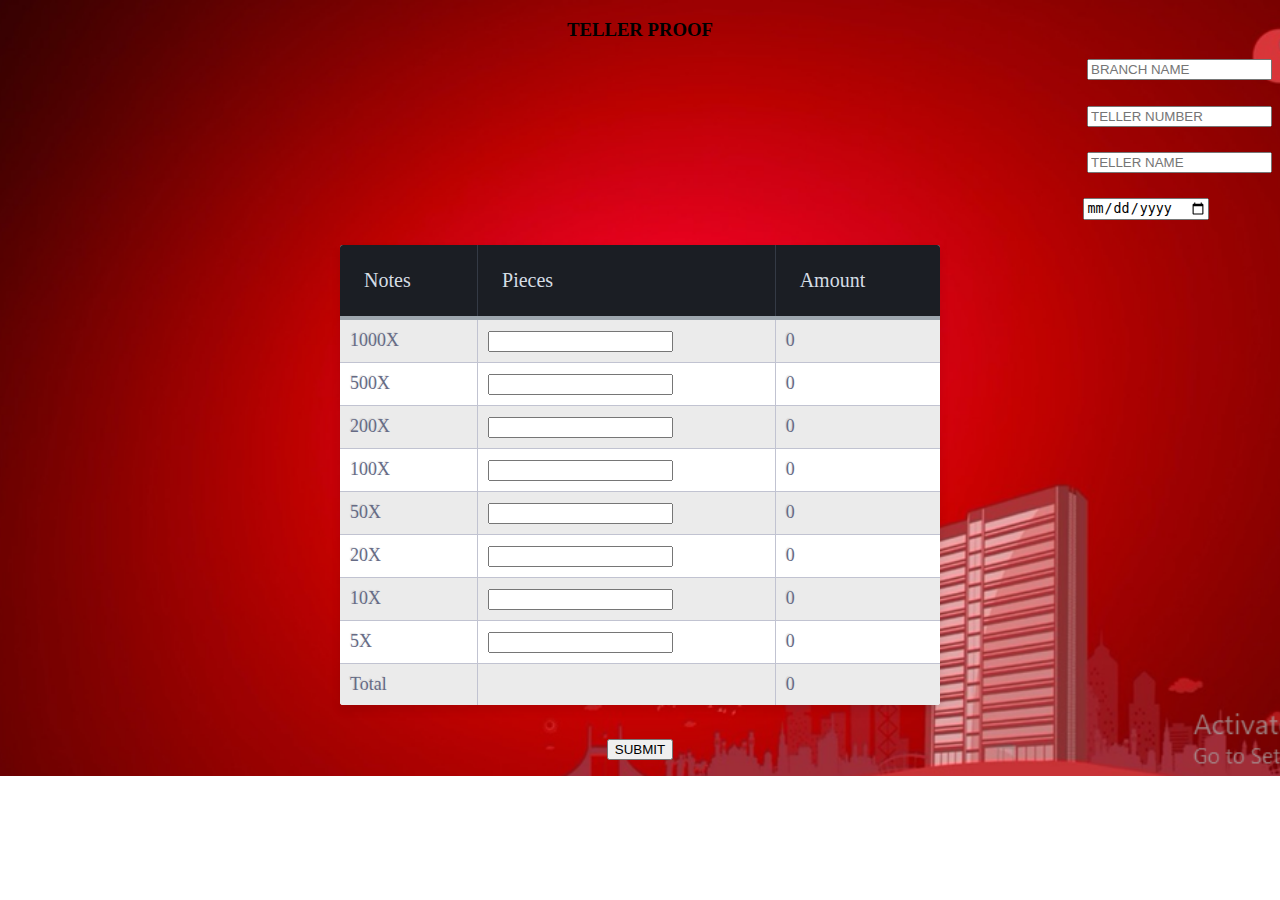
<file: index.html>
<!DOCTYPE html>
<html>
<head>
    <meta charset="UTF-8">
    <meta content="width=device-width, initial-scale=1, maximum-scale=1, user-scalable=no" name="viewport">
    <title>TellerCast</title>
    <link rel="stylesheet" href="https://cdn.jsdelivr.net/npm/bootstrap@4.6.0/dist/css/bootstrap.min.css" integrity="sha384-B0vP5xmATw1+K9KRQjQERJvTumQW0nPEzvF6L/Z6nronJ3oUOFUFpCjEUQouq2+l" crossorigin="anonymous">
    <link rel="stylesheet" href="cast.css">
    <style>
        body {
          background-image: url("./images/ST4.PNG");
          background-position: center;
          background-repeat: no-repeat;
          background-size: cover;
        }
        </style>
</head>
<body>
    <form action="MAILTO:temidayooyebamiji@gmail.com" method="">
    <div class="table-title">
        <h3 align="center" style="text-decoration-color: antiquewhite;"> TELLER PROOF</h3>
    </div>
    <div align= "right">
        <form>
            <div class="form-row">
              <div class="col-md-3" style="margin-bottom: 2%; padding-left: 5%;">
                <input type="text" class="form-control" placeholder="BRANCH NAME">
              </div>
              <div class="col-md-3" style="margin-bottom: 2%;">
                <input type="text" class="form-control" placeholder="TELLER NUMBER">
              </div>
              <div class="col-md-3" style="margin-bottom: 2%;">
                <input type="text" class="form-control" placeholder="TELLER NAME">
              </div>
              <div class="col-md-3" style="margin-bottom: 2%; padding-right: 5%;">
                <input type="date" class="form-control" placeholder="TELLER NAME">
              </div>
            </div>
          </form>
    </div>
    <div align="left">
        <table class="table-fill">

        
            <thead>
                <tr>
                    <th class="text-left">Notes</th>
                    <th class="text-left">Pieces</th>
                    <th class="text-left">Amount</th>
                </tr>
            </thead>
            <tbody class="table-hover">
                <tr>
                    <td class="text-left">1000X</td>
                    <td><input type="text" class="noteCount" id="x1000" name="NGR1000"></td>
                    <td class="grand" id="t1000">0</td>
                </tr>
                <tr>
                    <td class="text-left">500X</td>
                    <td> <input type="text" class="noteCount" id="x500" name="NGR500"></td>
                    <td class="grand" id="t500">0</td>
                </tr>
                <tr>
                    <td class="text-left">200X</td>
                    <td><input type="text" class="noteCount" id="x200" name="NGR200"></td>
                    <td class="grand" id="t200">0</td>
                </tr>
                <tr>
                    <td class="text-left">100X</td>
                    <td><input type="text" class="noteCount" id="x100" name="NGR100"></td>
                    <td class="grand" id="t100">0</td>
                </tr>
                <tr>
                    <td class="text-left">50X</td>
                    <td><input type="text" class="noteCount" id="x50" name="NGR50"></td>
                    <td class="grand" id="t50">0</td>
                </tr>
                <tr>
                    <td class="text-left">20X</td>
                    <td><input type="text" class="noteCount" id="x20" name="NGR20"></td>
                    <td class="grand" id="t20">0</td>
                </tr>
                <tr>
                    <td class="text-left">10X</td>
                    <td><input type="text" class="noteCount" id="x10" name="NGR10"></td>
                    <td class="grand" id="t10">0</td>
                </tr>
                <tr>
                    <td class="text-left">5X</td>
                    <td><input type="text" class="noteCount" id="x5" name="NGR5"></td>
                    <td class="grand" id="t5">0</td>
                </tr>
                <tr>
                    <td class="text-left">Total</td>
                    <td class="text-left"></td>
                    <td class="text-left" contenteditable="false" id="grandTotal" name="tatal">0</td>
                </tr>
            </tbody>
        </table>
    </div>
    
    <!--<input type="checkbox" id="remember_me" class="filled-in">
    <label for="remember_me">Remember Me</label>-->
    <br>
    <p align="center">
        <button onclick="alert('Teller proof has been sent to your SM for confirmation')" type="submit" name="save" class="btn btn-primary m-t-15 waves-effect">SUBMIT</button></p>
    </form>
    <script src="jquery-3.6.0.min.js"></script>
    <script src="cast.js"></script>
</body>
</html>
</file>
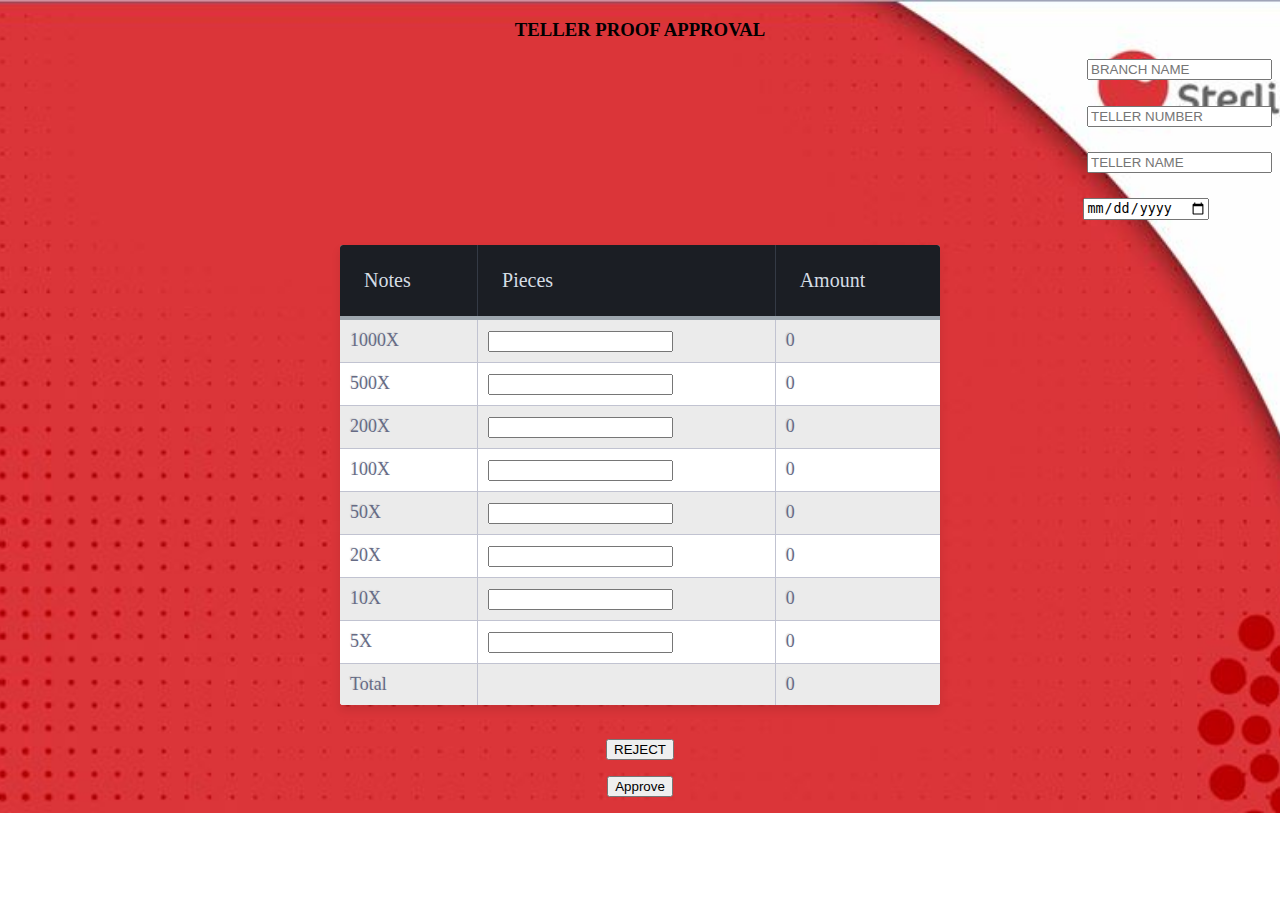
<file: supervisor.html>
<!DOCTYPE html>
<html>
<head>
    <meta charset="UTF-8">
    <meta content="width=device-width, initial-scale=1, maximum-scale=1, user-scalable=no" name="viewport">
    <title>TellerCast</title>
    <link rel="stylesheet" href="https://cdn.jsdelivr.net/npm/bootstrap@4.6.0/dist/css/bootstrap.min.css" integrity="sha384-B0vP5xmATw1+K9KRQjQERJvTumQW0nPEzvF6L/Z6nronJ3oUOFUFpCjEUQouq2+l" crossorigin="anonymous">
    <link rel="stylesheet" href="cast.css">
    <style>
        body {
          background-image: url("./images/sterling2.JPG");
          background-position: center;
          background-repeat: no-repeat;
          background-size: cover;
        }
        </style>
</head>
<body>
    <form action="" method="">
    <div class="table-title">
        <h3 align="center" style="text-decoration-color: antiquewhite;"> TELLER PROOF APPROVAL</h3>
    </div>
    <div align= "right">
        <form>
            <div class="form-row">
              <div class="col-md-3" style="margin-bottom: 2%; padding-left: 5%;">
                <input type="text" class="form-control" placeholder="BRANCH NAME">
              </div>
              <div class="col-md-3" style="margin-bottom: 2%;">
                <input type="text" class="form-control" placeholder="TELLER NUMBER">
              </div>
              <div class="col-md-3" style="margin-bottom: 2%;">
                <input type="text" class="form-control" placeholder="TELLER NAME">
              </div>
              <div class="col-md-3" style="margin-bottom: 2%; padding-right: 5%;">
                <input type="date" class="form-control" placeholder="TELLER NAME">
              </div>
            </div>
          </form>
    </div>
    <div align="left">
        <table class="table-fill">

        
            <thead>
                <tr>
                    <th class="text-left">Notes</th>
                    <th class="text-left">Pieces</th>
                    <th class="text-left">Amount</th>
                </tr>
            </thead>
            <tbody class="table-hover">
                <tr>
                    <td class="text-left">1000X</td>
                    <td><input type="text" class="noteCount" id="x1000" name="NGR1000"></td>
                    <td class="grand" id="t1000">0</td>
                </tr>
                <tr>
                    <td class="text-left">500X</td>
                    <td> <input type="text" class="noteCount" id="x500" name="NGR500"></td>
                    <td class="grand" id="t500">0</td>
                </tr>
                <tr>
                    <td class="text-left">200X</td>
                    <td><input type="text" class="noteCount" id="x200" name="NGR200"></td>
                    <td class="grand" id="t200">0</td>
                </tr>
                <tr>
                    <td class="text-left">100X</td>
                    <td><input type="text" class="noteCount" id="x100" name="NGR100"></td>
                    <td class="grand" id="t100">0</td>
                </tr>
                <tr>
                    <td class="text-left">50X</td>
                    <td><input type="text" class="noteCount" id="x50" name="NGR50"></td>
                    <td class="grand" id="t50">0</td>
                </tr>
                <tr>
                    <td class="text-left">20X</td>
                    <td><input type="text" class="noteCount" id="x20" name="NGR20"></td>
                    <td class="grand" id="t20">0</td>
                </tr>
                <tr>
                    <td class="text-left">10X</td>
                    <td><input type="text" class="noteCount" id="x10" name="NGR10"></td>
                    <td class="grand" id="t10">0</td>
                </tr>
                <tr>
                    <td class="text-left">5X</td>
                    <td><input type="text" class="noteCount" id="x5" name="NGR5"></td>
                    <td class="grand" id="t5">0</td>
                </tr>
                <tr>
                    <td class="text-left">Total</td>
                    <td class="text-left"></td>
                    <td class="text-left" contenteditable="false" id="grandTotal" name="tatal">0</td>
                </tr>
            </tbody>
        </table>
    </div>
    
    <!--<input type="checkbox" id="remember_me" class="filled-in">
    <label for="remember_me">Remember Me</label>-->
    <br>
    <p align="center">
        <button onclick="alert('Teller proof has been REJECTED by SM/DSM')" type="submit" name="save" class="btn btn-secondary m-t-15 waves-effect">REJECT</button></p>
        <p align="center">
          <button onclick="alert('Teller proof has been APPROVED by SM/DSM for confirmation')" type="submit" name="save" class="btn btn-primary m-t-15 waves-effect">Approve</button></p>
      
      </form>
    <script src="jquery-3.6.0.min.js"></script>
    <script src="cast.js"></script>
</body>
</html>
</file>
<file: cast.css>
/*** Table Styles **/

  .table-fill {
    background: white;
    border-radius: 3px;
    border-collapse: collapse;
    height: 320px;
    margin: auto;
    max-width: 600px;
    padding: 5px;
    width: 50%;
    box-shadow: 0 5px 10px rgba(0, 0, 0, 0.1);
    animation: float 5s infinite;
}

th {
    color: #D5DDE5;
    background: #1b1e24;
    border-bottom: 4px solid #9ea7af;
    border-right: 1px solid #343a45;
    font-size: 20px;
    font-weight: 100;
    padding: 24px;
    text-align: left;
    text-shadow: 0 1px 1px rgba(0, 0, 0, 0.1);
    vertical-align: middle;
}

th:first-child {
    border-top-left-radius: 3px;
}

th:last-child {
    border-top-right-radius: 3px;
    border-right: none;
}

tr {
    border-top: 1px solid #C1C3D1;
    border-bottom: 1px solid #C1C3D1;
    color: #666B85;
    font-size: 16px;
    font-weight: normal;
    text-shadow: 0 1px 1px rgba(256, 256, 256, 0.1);
}

tr:hover td {
    background: #4E5066;
    color: #FFFFFF;
    border-top: 1px solid #22262e;
}

tr:first-child {
    border-top: none;
}

tr:last-child {
    border-bottom: none;
}

tr:nth-child(odd) td {
    background: #EBEBEB;
}

tr:nth-child(odd):hover td {
    background: #4E5066;
}

tr:last-child td:first-child {
    border-bottom-left-radius: 3px;
}

tr:last-child td:last-child {
    border-bottom-right-radius: 3px;
}

td {
    background: #FFFFFF;
    padding: 10px;
    text-align: left;
    vertical-align: middle;
    font-weight: 300;
    font-size: 18px;
    text-shadow: -1px -1px 1px rgba(0, 0, 0, 0.1);
    border-right: 1px solid #C1C3D1;
}

td:last-child {
    border-right: 0px;
}

th.text-left {
    text-align: left;
}

th.text-center {
    text-align: center;
}

th.text-right {
    text-align: right;
}

td.text-left {
    text-align: left;
}

td.text-center {
    text-align: center;
}

td.text-right {
    text-align: right;
}
</file>
